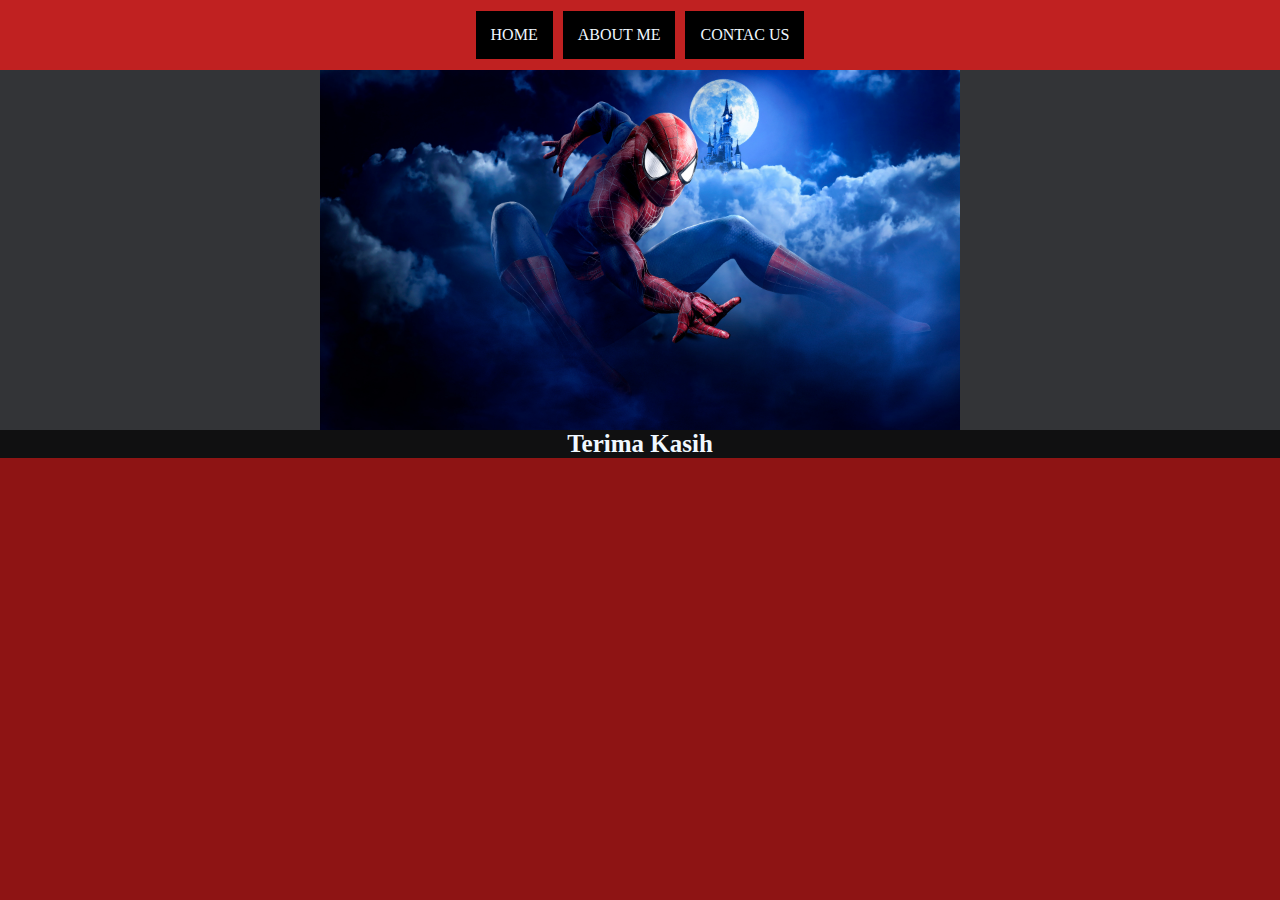
<file: index.html>
<html>
    <head>
        <title>Belajar Koding</title>
        <link rel="stylesheet" href="style.css" />
    </head>
    <body>
        <div class="container">
        <!-- NAVIGATION BAR -->
        <DIV class="container-navbar">
            <ul class="ul-navbar">
                <li class="li-navbar">
                    <a href="#" class="a-navbar">HOME</a>
                </li>
                <li class="li-navbar">
                    <a href="about.html" class="a-navbar">ABOUT ME</a>
                </li>
                <li class="li-navbar">
                    <a href="contac.html" class="a-navbar">CONTAC US</a>
                </li>
            </ul>
        </DIV>
        <!-- NAVIGATION BAR SELESAI -->

        <!-- CONTENT 1 -->
        <DIV class="container-content">
            <a href="https://youtu.be/FgE0dL17Fnc?si=SAq3FSAAxD0hT2p4" class="a-content">    
                <IMG SRC="wallpaperflare.com_wallpaper.jpg" class="img-content"/>
            </a>
            
        </DIV>
        <!-- CONTEN 1 END -->

        <!-- FOOTER -->
        <DIV class="container-footer">
            <h2 class="h1-footer">Terima Kasih</h1>
        </DIV>
        <!-- FOOTER END -->
        </div>
    </body>
</html>
</file>
<file: style.css>
*,
.html {
    margin: 0;
    padding: 0;
}
.container {
    height: 100vh;
    background-color: rgb(142, 20, 20);
}

.container-navbar {
    background-color: rgb(192, 33, 33);
    width: 100%;
    height: 70px;
}

.ul-navbar {
    display: flex;
    height: 70px;
    justify-content: center;
    align-items: center;
}

.li-navbar {
    color: rgb(251, 251, 251);
    background-color: black;
    list-style-type: none;
    padding: 15px;
    margin: 5px;
}

.li-navbar:hover {
    background-color: brown;
    transition: .0,5s ease-in-out;
    border-radius: 8px;
}

.container-content {
background-color: rgb(51, 52, 55);
display: flex;
justify-content: center;
align-items: center;
}

.img-content {
width: 50%;
height: 30%;
}

.container-footer {
background-color: rgb(16, 16, 17);
display: flex;
justify-content: center;
align-items: center;
}

.h1-footer {
color: aliceblue;
font-size: 25px;
}

.a-navbar{
    color: aliceblue;
    text-decoration: none;

}

.a-content {
    display: flex;
    height: 50%px;
    justify-content: center;
    align-items: center;
    color: black;
}

.a-content :hover {
    background-color: rgb(235, 231, 231);
    transition: .0,5s ease-in-out;
    border-radius: 8px;
    height: 100%;
    width: 100%;
}
</file>
